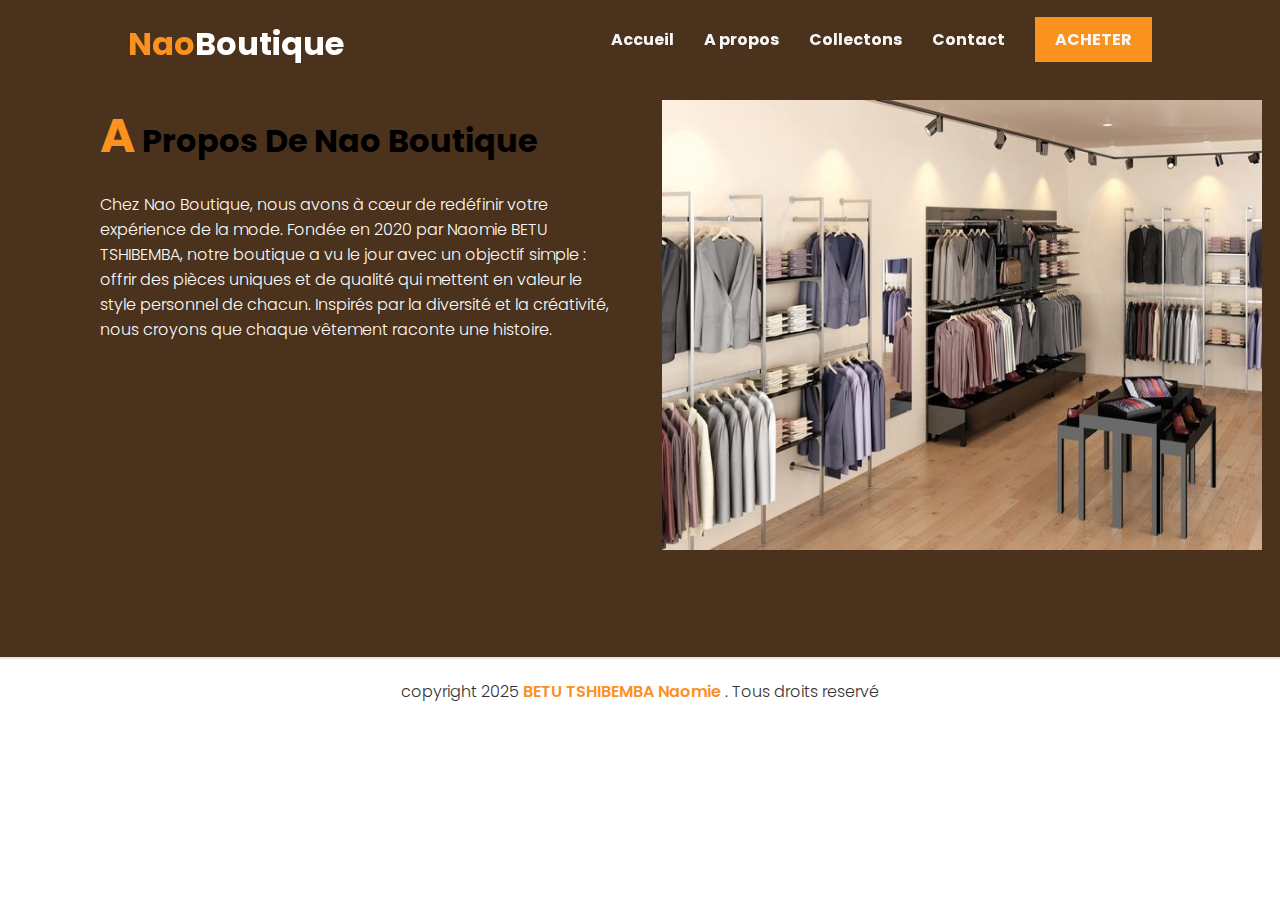
<file: NaoBoutique/apropos.html>
<!DOCTYPE html>
<html lang="en">
<head>
    <meta charset="UTF-8">
    <meta name="viewport" content="width=device-width, initial-scale=1.0">
    <link rel="stylesheet" href="css/style.css">
    <link rel = "preconnect" href = "https://fonts.gstatic.com">
    <link rel="preconnect" href="https://fonts.gstatic.com">
    <link href="https://fonts.googleapis.com/css2?family=Poppins:wght@300;400;500;600;700&display=swap" rel="stylesheet">
    <title>NaoBoutique</title>
</head>
<body>
    <header>
        <a href="#" class="logo"><span>Nao</span>Boutique</a>
        <div class="menuToggle" onclick="toggleMenu();"></div>
        <ul class="navbar">
            <li><a href="index.html" onclick="toggleMenu();">Accueil</a></li>
            <li><a href="apropos.html" onclick="toggleMenu();">A propos</a></li>
            <li><a href="catalogue.html" onclick="toggleMenu();">Collectons</a></li>
            <li><a href="contact.html" onclick="toggleMenu();">Contact</a></li>
            <a href="#" class="btn-reserve"onclick="toggleMenu();">Acheter</a>
        </ul>
    </header>
    <section class="apropos" id="apropos">
        <div class="row">
            <div class="col50">
                <h2 class="titre-texte"><span>A</span> Propos de Nao Boutique</h2>
                <p>Chez Nao Boutique, nous avons à cœur de redéfinir votre expérience de la mode. Fondée en 2020 par Naomie BETU TSHIBEMBA, notre boutique a vu le jour avec un objectif simple : offrir des pièces uniques et de qualité qui mettent en valeur le style personnel de chacun. Inspirés par la diversité et la créativité, nous croyons que chaque vêtement raconte une histoire.
                </p>
            </div>
            <div class="col50">
                <div class="img">
                    <img src="images/ba2.jpg" alt="image">
                </div>
            </div>
        </div>
    </section>
    <div class="copyright">
        <p>copyright 2025 <a href="#">BETU TSHIBEMBA Naomie</a> . Tous droits reservé</p>
    </div>
    <script src="java/java.js"></script>
</body>
</html>
</file>
<file: NaoBoutique/css/style.css>
*{
    margin: 0px;
    padding: 0px;
    box-sizing: border-box;
    font-family: 'poppins', sans-serif;
    scroll-behavior: smooth;
}

p{
    font-weight: 300;
    color: #fcfafa;
}

header{
    position: fixed;
    top: 0%;
    left: 0%;
    padding: 20px 10px;
    width: 100%;
    z-index: 1;
    display: flex;
    justify-content: space-evenly;
    align-items: center;
    transition: 0.5s;
}

.logo{
    color: #fff;
    font-weight: bold;
    font-size: 2em;
    text-decoration: none;
}
.logo span{
    color: #fb911f;
}

.navbar{
    display: flex;
    position: relative;
}
.navbar li{
    list-style: none;
}
.navbar a{
    color: #f7f6f6;
    text-decoration: none;
    margin-left: 30px;
    font-weight: 700;
}

.btn-reserve{
    padding: 10px 20px;
    background: #fb911f;
   margin-top: -10px;
   text-transform:uppercase ;
}

.btn-reserve:hover{
    background: #d87710;
    transition: ease-out;
}

header .navbar li a:hover{
    color: #ec7e10;
    border-bottom: 2px solid #fb911f;
}

.banniere{
    position: relative;
    width: 100%;
    min-height: 100vh;
    display: flex;
    justify-content: center;
    align-items: center;
    background-color: #462e17fa;
    background-size: cover;
}

.banniere .contenu{
    max-width: 70%;
    text-align: center;
}
.banniere .contenu h2{
    color: #0f0e0e;
    font-size: 3em;
    text-transform: capitalize;
}
.contenu p:nth-child(2){
    color: #ffff;
    font-size: 1.2em;
}

.btn1{
    font-size: 1em;
    color: #fff;
    background: #fb911f;
    padding: 10px 20px;
    display: inline-block;
    margin-top: 20px;
    text-decoration: none;
    text-transform: uppercase;
    letter-spacing: 2px;
    transition: 0.5s;
    margin-left: 10px;
}
.btn2{
    font-size: 1em;
    color: #fff;
    background: #2a4963;
    padding: 10px 20px;
    display: inline-block;
    margin-top: 20px;
    text-decoration: none;
    text-transform: uppercase;
    letter-spacing: 2px;
    transition: 0.5s;
    margin-left: 10px;
}

.btn1:hover{
letter-spacing: 4px;
}
section{
    padding: 100px;
}
.apropos{
    background-color: #462e17fa;
}
.row{
    position: relative;
    width: 100%;
    display: flex;
    justify-content: space-between;
}

.row .col50{
    position: relative;
    width: 48%;
    justify-content: center;
    align-items: center;

}

.row .col50 h2{
    margin-bottom: 20px;
}

.titre-texte{
    color: #000;
    font-size: 2em;
    font-weight: 300px;
    text-transform: capitalize;
}

.titre-texte span{
    color: #fb911f;
    font-size: 1.5em;
    font-weight: 700px;
}

.row .col50 img{
    height: 450px;
    width: 600px;
    position: relative;
}

.titre{
    display: flex;
    width: 100%;
    justify-content: center;
    align-items: center;
    flex-direction: column;
}

.menu{
    margin-top: 10x;
}
.menu{
    background-color: #462e17fa;
}
.menu .contenu{
    display: flex;
    justify-content: center;
    flex-wrap: wrap;
    margin-top: 40px;
}

.menu .contenu .box{
    width: 350px;
    margin: 20px;
    border: 20px solid #fb911f;
    box-shadow: 20px 15px 35px rgba(255, 254, 254, 0.8);
}

.menu .contenu .box .imbox{
    position: relative;
    width: 100%;
    height: 300px;
}

.menu .contenu .box .imbox img{
    position: relative;
    top: 0;
    left: 0;
    width: 100%;
    height: 300px;
    object-fit: cover;
}

.menu .contenu .box .text{
    text-align: center;
    font-weight: 300px;
    color: #faf8f8;
}

.menu .contenu .box .text h3{
    font-weight: 400;
}

.temoignage{
    background-color: #462e17fa;
    background-size: cover;
}

.temoignage .contenu{
    display: flex;
    margin-top: 40px;
    width: 100%;
    justify-content: center;
    align-items: center;
    flex-wrap: wrap;
    flex-direction: row;
}

.temoignage .contenu .box{
    width: 340px;
    margin: 20px;
    background: #fb911f;
    display: flex;
    justify-content: center;
    align-items: center;
    flex-direction: column;
    border-radius: 15px;
    padding: 40px;
    box-shadow: 20px 15px 35px rgba(255, 254, 254, 0.8);
}

.temoignage .contenu .box .imbox{
    width: 80px;
    height: 80px;
    border-radius: 50px;
    position: relative;
    margin-bottom: 20px;
    overflow: hidden;
}

.temoignage .contenu .box .imbox img{
    position: relative;
    width: 100%;
    height: 100%;
    top:0;
    left: 0;
    object-fit: cover;
    justify-content: center;
    align-items: center;
}

.temoignage .contenu .box .text{
    text-align: center;
    color: #666;
    font-style: italic;
}

.temoignage .contenu .box .text h3{
    color: #fb911f;
    margin-top: 20px;
    font-size: 1em;
    font-weight: 600;
}

.blanc .titre-texte{
    color: #fff;
}

.blanc .titre-texte,
.blanc p{
    color: #fff;
    justify-content: center;
}


.contact{
    background-color: #462e17f8;
    background-size: cover;
    box-shadow: 2px 2px 12px rgba(0,0,0, 0.8);
    width: 100%;
    background-position: unset;
}
.contact p{
    text-align: center;
}
.contactform{
    padding: 75px 50px;
    background: #fb911f;
    box-shadow: 5px 15px 50px rgba(250, 248, 248, 0.8);
    max-width: 500px;
    margin-top: 50px;
    justify-content: center;
    align-items: center;
    margin-left: 350px;
}

.contactform .inputboite{
    position: relative;
    width: 100%;
    margin-bottom: 20px;
}

.contactform h3{
    color: #111;
    font-size: 1.2em;
    margin-bottom: 20px;
}

.contactform .inputboite input,
.contactform .inputboite textarea{
    width: 100%;
    border: 1px solid #555;
    padding: 10px;
    color: #111;
    outline: none;
    font-size: 16px;
    font-weight: 300;
    resize: none;
}

.contactform .inputboite input[type="submit"]{
    font-size: 1em;
    font-weight: 700;
    color: #ffff;
    background: #1f1e1e;
    display: inline-block;
    cursor: pointer;
    text-transform: uppercase;
    text-decoration: none;
    letter-spacing: 2px;
    outline: none;
    border: none;
    transition: 0.5s;
    max-width: 120px;
    align-items: center;
    justify-content: center;
}

.copyright{
    padding: 20px 40px;
    border-top: 2px solid rgba(0,0,0, 0.1);
    background: rgba(228,222,222,);
    text-align: center;
}

.copyright p:nth-child(1){
    color: #333;
}

.copyright a {
    color: #fb911f;
    text-decoration: none;
    font-weight: 600;

}

.contact .titre-text span{
    color: #fb911f;
    font-size: 2em;
}

header.sticky{
    background: #fff;
    padding: 10px 10px;
    box-shadow: 0px 5px 20px rgba(0,0,0, 0.05);
}

header.sticky .logo{
    color: #000;
}

header.sticky .navbar li a {
    color: #000;
}

header.sticky li a:hover{
    color: #fb911f;
    border-bottom: 2px solid #fb911f;
}

@media (max-width: 991px) {
header, 
header.sticky{
    padding: 10px 20px;
}

header .navbar li{
    margin-left: 0px;
}

header .navbar li a {
    text-decoration: none;
    color: #111;
    font-size: 1.6em;
    font-weight: 300;
}

.navbar{
    display: none;
}
section{
    padding: 20px;
}

header .navbar.active{
    width: 100%;
    height: calc(100% -68px);
    position: fixed;
    top: 68px;
    left:0;
    display: flex;
    justify-content: center;
    flex-direction: column;
    background: #ffff;
    align-items: center;
}

.menuToggle{
    position: relative;
    width: 40px;
    height: 40px;
    background-image: url(./images/menu.png);
    background-repeat: no-repeat;
    background-position: center;
    cursor: pointer;
    background-size: 30px;
}

.menuToggle.active
{
    background-image: url(./images/close.png);
    background-size: 25px;
    background-repeat: no-repeat;
    background-origin: center;
}

header.sticky .menuToggle{
    filter: invert(1);
}


.banniere .contenu h2{
    font-size: 2em;
}

.row .col50 img{
    margin-left: 18%;
}

.contenu p:nth-child(2){
    font-size: 1.2em;
}
.expert{
    margin-top: 0px;
}

.menu{
    margin-top: 0px;
}

.row{
    display: flex;
    flex-direction: column;
}



.temoignage h2{
    font-size: 2em;
    text-align: center;
}

.temoignage p{
text-align: center;
}

.contactform{
    margin-left: 25%;
}


    .row .col50 {
        position: relative;
        width: 100%;
        justify-content: center;
        align-items: center;
        margin-bottom: 30px;
    
    }

    .row{
        flex-direction: column;
    }
}

@media (max-width: 480px)
{
    .banniere .contenu h2{
        font-size: 2.2em;
        color: #fff;
    }

    .titre-text{
        color: #000;
        font-size: 2rem;
        font-weight: 300;
        text-transform: capitalize;
    }

    .temoignage h2 
    {
        font-size: 1.1em;
    }

    .temoignage p{
        text-align: center;
    }
}
</file>
